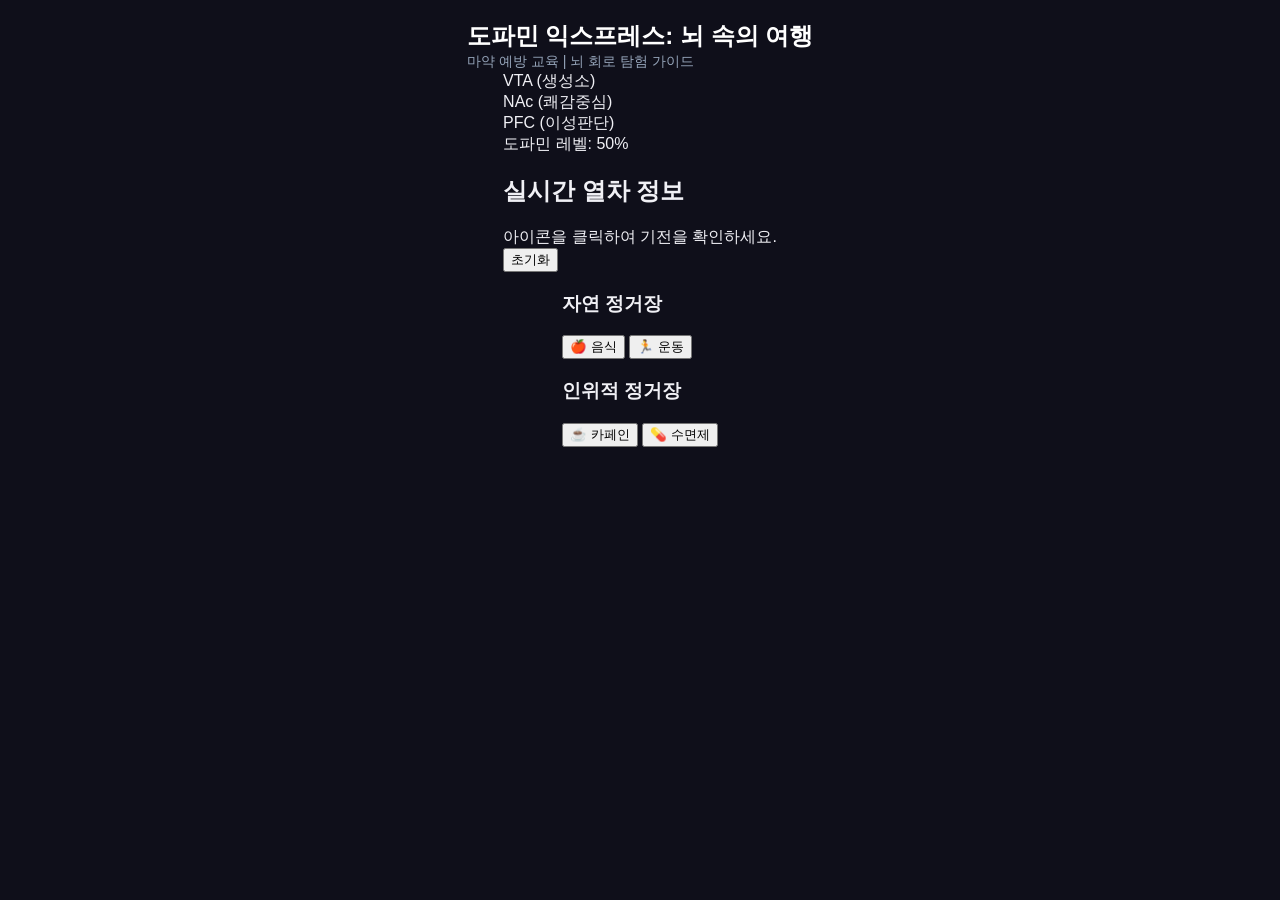
<file: gemini-code-1786615224076.html>
<!DOCTYPE html>
<html lang="ko">
<head>
    <meta charset="UTF-8">
    <title>도파민 익스프레스</title>
    <link rel="stylesheet" href="style.css">
</head>
<body>
    <header>
        <h1>도파민 익스프레스: 뇌 속의 여행</h1>
        <div class="header-right">마약 예방 교육 | 뇌 회로 탐험 가이드</div>
    </header>

    <main>
        <div id="map-area">
            <!-- 지하철 노선도 애니메이션 영역 -->
            <div class="station" id="vta">VTA (생성소)</div>
            <div class="station" id="nac">NAc (쾌감중심)</div>
            <div class="station" id="pfc">PFC (이성판단)</div>
            <div id="dopamine-gauge">도파민 레벨: <span id="level">50</span>%</div>
        </div>

        <aside id="info-panel">
            <h2>실시간 열차 정보</h2>
            <div id="info-card">아이콘을 클릭하여 기전을 확인하세요.</div>
            <button onclick="reset()">초기화</button>
        </aside>
    </main>

    <section id="controls">
        <div class="group">
            <h3>자연 정거장</h3>
            <button onclick="showInfo('food')">🍎 음식</button>
            <button onclick="showInfo('exercise')">🏃 운동</button>
        </div>
        <div class="group">
            <h3>인위적 정거장</h3>
            <button onclick="showInfo('caffeine')">☕ 카페인</button>
            <button onclick="showInfo('medicine')">💊 수면제</button>
        </div>
    </section>

    <script src="script.js"></script>
</body>
</html>
</file>
<file: style.css>
body {
    background-color: #0f0f1a;
    color: #f0f0f5;
    font-family: 'Noto Sans KR', sans-serif;
    margin: 0;
    padding: 20px;
    display: flex;
    flex-direction: column;
    align-items: center;
}

.top-nav {
    width: 100%;
    max-width: 1400px;
    display: flex;
    justify-content: space-between;
    align-items: center;
    background: #181829;
    padding: 15px 30px;
    border-radius: 16px;
    border: 1px solid #2d2d44;
    margin-bottom: 20px;
}

.logo-area {
    display: flex;
    align-items: center;
    gap: 15px;
}

.badge {
    background: linear-gradient(135deg, #6366f1, #a855f7);
    color: white;
    padding: 6px 14px;
    border-radius: 20px;
    font-size: 0.85rem;
    font-weight: bold;
}

h1 {
    font-size: 1.5rem;
    margin: 0;
    color: #ffffff;
}

.header-right {
    color: #94a3b8;
    font-size: 0.9rem;
}

.main-container {
    width: 100%;
    max-width: 1400px;
    display: flex;
    flex-direction: column;
    gap: 20px;
}

.card {
    background: #181829;
    border: 1px solid #2d2d44;
    border-radius: 20px;
    padding: 25px;
}

.selection-section {
    display: grid;
    grid-template-columns: 1fr 1fr;
    gap: 20px;
}

.category-card h3 {
    margin-top: 0;
    font-size: 1.1rem;
    color: #38bdf8;
    margin-bottom: 15px;
}

.warning-zone h3 {
    color: #f43f5e;
}

.icon-grid {
    display: flex;
    flex-wrap: wrap;
    gap: 10px;
}

.item-btn {
    background: #23233c;
    color: white;
    border: 1px solid #3f3f60;
    padding: 10px 18px;
    border-radius: 12px;
    cursor: pointer;
    font-size: 0.95rem;
    transition: all 0.2s ease;
}

.item-btn:hover {
    background: #3b82f6;
    border-color: #60a5fa;
    transform: translateY(-2px);
}

.item-btn.danger:hover {
    background: #e11d48;
    border-color: #fb7185;
}

.item-btn.illegal:hover {
    background: #7f1d1d;
    border-color: #f87171;
}

.simulation-section {
    display: grid;
    grid-template-columns: 2fr 1fr;
    gap: 20px;
}

.brain-map-card h2 {
    margin-top: 0;
    font-size: 1.2rem;
}

.brain-map-card p {
    color: #94a3b8;
    font-size: 0.9rem;
}

.brain-visual-box {
    display: flex;
    justify-content: space-around;
    align-items: center;
    background: #11111d;
    padding: 30px;
    border-radius: 16px;
    margin: 20px 0;
    border: 1px dashed #3f3f60;
}

.brain-node {
    background: #23233c;
    border: 2px solid #6366f1;
    padding: 15px 20px;
    border-radius: 16px;
    text-align: center;
    font-weight: bold;
    min-width: 100px;
}

.brain-node small {
    color: #94a3b8;
    font-weight: normal;
}

.brain-line {
    flex-grow: 1;
    height: 3px;
    background: #3f3f60;
    margin: 0 10px;
}

.current-status-text {
    background: #23233c;
    padding: 12px 20px;
    border-radius: 10px;
    font-size: 0.95rem;
    color: #cbd5e1;
}

.info-panel-card h2 {
    margin-top: 0;
    font-size: 1.2rem;
    color: #fbbf24;
}

.gauge-container {
    display: flex;
    align-items: center;
    gap: 15px;
    margin: 20px 0;
}

.gauge-value {
    font-size: 1.8rem;
    font-weight: bold;
    color: #38bdf8;
    min-width: 90px;
}

.progress-bar-bg {
    flex-grow: 1;
    background: #11111d;
    height: 14px;
    border-radius: 7px;
    overflow: hidden;
}

.progress-bar-fill {
    height: 100%;
    background: linear-gradient(90deg, #38bdf8, #6366f1);
    width: 50%;
    transition: width 0.4s ease;
}

.info-content-box {
    background: #11111d;
    padding: 15px;
    border-radius: 12px;
    margin-bottom: 20px;
    min-height: 90px;
}

.info-content-box h4 {
    margin: 0 0 8px 0;
    color: #38bdf8;
}

.info-content-box p {
    margin: 0;
    font-size: 0.9rem;
    color: #cbd5e1;
    line-height: 1.4;
}

.reset-btn {
    width: 100%;
    background: #334155;
    color: white;
    border: none;
    padding: 12px;
    border-radius: 12px;
    font-weight: bold;
    cursor: pointer;
    transition: background 0.2s;
}

.reset-btn:hover {
    background: #475569;
}

@media(max-width: 900px) {
    .selection-section, .simulation-section {
        grid-template-columns: 1fr;
    }
}
</file>
